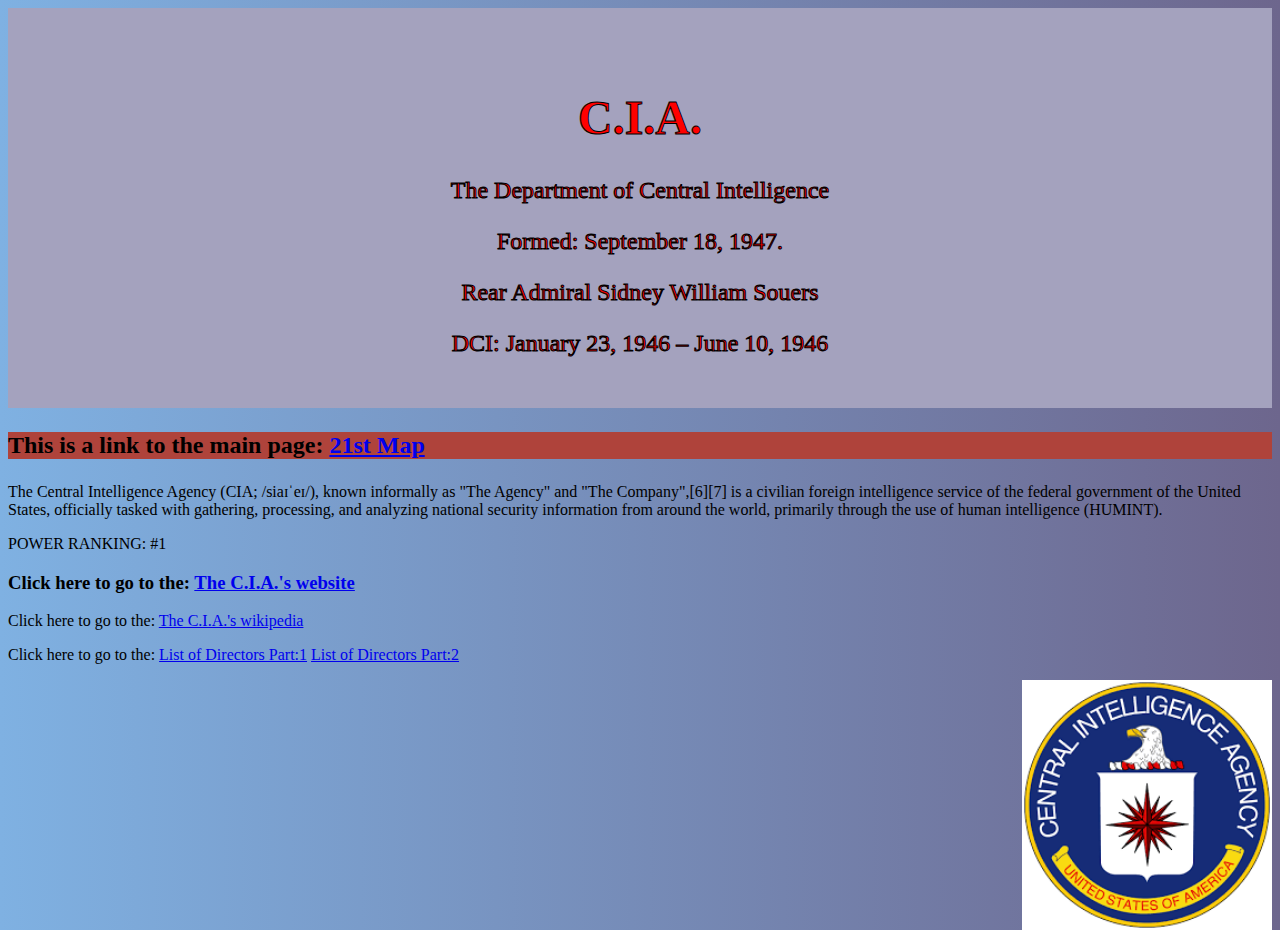
<file: CIA.html>
<!DOCTYPE html>
  <html lang="en">
  <head>
    <meta charset="UTF-8">
    <meta http-equiv="X-UA-Compatible" content="IE=edge">
    <meta name="viewport" content="width=device-width, initial-scale=1.0">
    <title>CIA</title>
    <link rel="stylesheet" type="text/css" href="CIA.css" />
  </head>



  <body>

    <div class="jumbotron">
        <h1>C.I.A.</h1>
        <p>The Department of Central Intelligence</p>
        <p>Formed: 	September 18, 1947.</p>
        <p>Rear Admiral Sidney William Souers </p>
        <p>DCI: January 23, 1946 – June 10, 1946</p>


    </div>

    <div class="container">
    <h2><p>This is a link to the main page: <a href="/index.html">21st Map</a></p></h2>
    </div>


      <p>The Central Intelligence Agency (CIA; /siaɪˈeɪ/), known informally as "The Agency" and "The Company",[6][7] is a civilian foreign intelligence service of the federal government of the United States, officially tasked with gathering, processing, and analyzing national security information from around the world, primarily through the use of human intelligence (HUMINT).</p>

      <p>POWER RANKING: #1</p>

      <h3>
      <p>Click here to go to the: <a href="https://www.cia.gov/">The C.I.A.'s website</a></p>
      </h3>

      <p>Click here to go to the: <a href="https://en.wikipedia.org/wiki/Central_Intelligence_Agency">The C.I.A.'s wikipedia</a></p>

      <p>Click here to go to the: <a href="https://en.wikipedia.org/wiki/Director_of_Central_Intelligence#Roscoe_H._Hillenkoetter,_1947%E2%80%931950">List of Directors Part:1</a>    <a href="https://en.wikipedia.org/wiki/Director_of_the_Central_Intelligence_Agency">List of Directors Part:2</a></p><img src="[data-uri]" alt="CIA Logo" style="float:right;width:250px;height:250px;">




  </body>


  </html>
</file>
<file: CIA.css>
.jumbotron {
  color: red;
  text-align: center;
  font-size:x-large;
  -webkit-text-stroke-width: 1px;
-webkit-text-stroke-color: black;
background-color: rgb(164, 162, 190);
height: 350px;
padding-top: 50px;
background-image: url('https://cached.imagescaler.hbpl.co.uk/resize/scaleWidth/815/cached.offlinehbpl.hbpl.co.uk/news/ORP/craig_cia6-27-2019-20190627073631351.jpg');
}





body {
  background-color: #D9F2B6;
  font-family: 'Karantina', cursive;
  background: linear-gradient(to LEFT,rgb(109, 102, 141),#7fb1e2);


}

a:hover {
  background-color: rgb(245, 245, 168);
}

.container {
  background-color: rgb(175, 67, 59);

}
</file>
